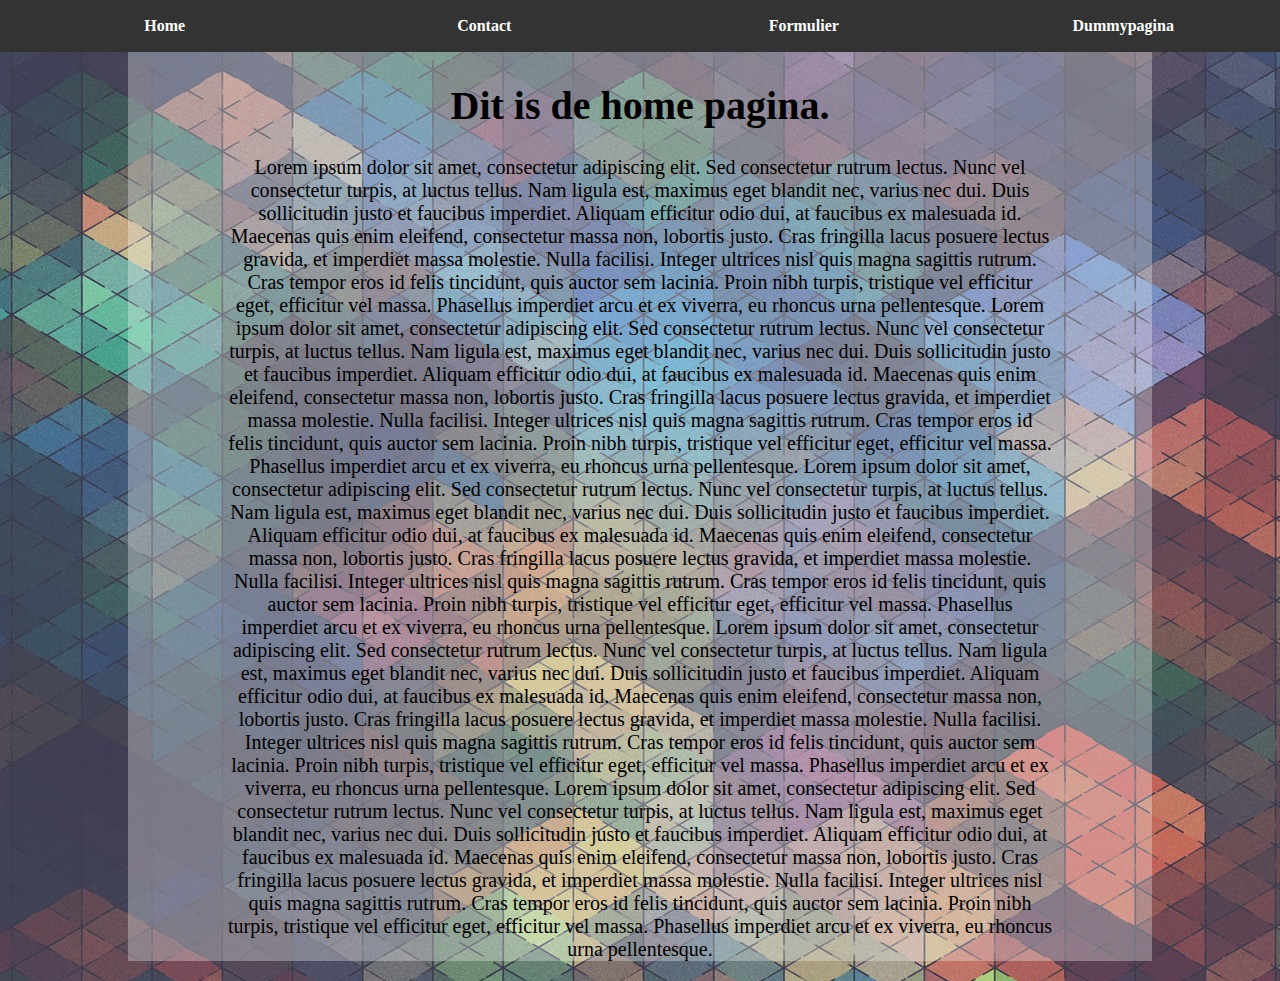
<file: index.html>
<html>

<head>
<title>Onze website</title>

<link rel="stylesheet" type="text/css" href="css.css" media="screen" />
<link rel="stylesheet" href="C:\Users\Mitch\Desktop\Informatie Uitwisseling\Web opdracht\Webopdracht-IUW/css/font-awesome.min.css">
</head>


<body>
<div ID="nav">
 <table>
  <tr>
    <th><a href="index.html" title=""><i class="fa fa-home fa-fw" aria-hidden="true"></i>&nbsp; Home</a></th>
    <th><a href="contact.html" title=""><i class="fa fa-book fa-fw" aria-hidden="true"></i>&nbsp; Contact</a></th> 
    <th><a href="formulier.html" title=""><i class="fa fa-pencil fa-fw" aria-hidden="true"></i>&nbsp; Formulier</a></th>
	<th><a href="dummypagina2.html" title=""><i class="fa fa-cog fa-fw" aria-hidden="true"></i>&nbsp; Dummypagina</a></th>
  </tr>
 </table>
</div>

<div ID="maincontent">
<h1>Dit is de home pagina.</h1>
<p> 
Lorem ipsum dolor sit amet, consectetur adipiscing elit. Sed consectetur rutrum lectus. Nunc vel consectetur turpis, at luctus tellus. Nam ligula est, maximus eget blandit nec, varius nec dui. Duis sollicitudin justo et faucibus imperdiet. Aliquam efficitur odio dui, at faucibus ex malesuada id. Maecenas quis enim eleifend, consectetur massa non, lobortis justo. Cras fringilla lacus posuere lectus gravida, et imperdiet massa molestie. Nulla facilisi. Integer ultrices nisl quis magna sagittis rutrum. Cras tempor eros id felis tincidunt, quis auctor sem lacinia. Proin nibh turpis, tristique vel efficitur eget, efficitur vel massa. Phasellus imperdiet arcu et ex viverra, eu rhoncus urna pellentesque.
Lorem ipsum dolor sit amet, consectetur adipiscing elit. Sed consectetur rutrum lectus. Nunc vel consectetur turpis, at luctus tellus. Nam ligula est, maximus eget blandit nec, varius nec dui. Duis sollicitudin justo et faucibus imperdiet. Aliquam efficitur odio dui, at faucibus ex malesuada id. Maecenas quis enim eleifend, consectetur massa non, lobortis justo. Cras fringilla lacus posuere lectus gravida, et imperdiet massa molestie. Nulla facilisi. Integer ultrices nisl quis magna sagittis rutrum. Cras tempor eros id felis tincidunt, quis auctor sem lacinia. Proin nibh turpis, tristique vel efficitur eget, efficitur vel massa. Phasellus imperdiet arcu et ex viverra, eu rhoncus urna pellentesque.
Lorem ipsum dolor sit amet, consectetur adipiscing elit. Sed consectetur rutrum lectus. Nunc vel consectetur turpis, at luctus tellus. Nam ligula est, maximus eget blandit nec, varius nec dui. Duis sollicitudin justo et faucibus imperdiet. Aliquam efficitur odio dui, at faucibus ex malesuada id. Maecenas quis enim eleifend, consectetur massa non, lobortis justo. Cras fringilla lacus posuere lectus gravida, et imperdiet massa molestie. Nulla facilisi. Integer ultrices nisl quis magna sagittis rutrum. Cras tempor eros id felis tincidunt, quis auctor sem lacinia. Proin nibh turpis, tristique vel efficitur eget, efficitur vel massa. Phasellus imperdiet arcu et ex viverra, eu rhoncus urna pellentesque.
Lorem ipsum dolor sit amet, consectetur adipiscing elit. Sed consectetur rutrum lectus. Nunc vel consectetur turpis, at luctus tellus. Nam ligula est, maximus eget blandit nec, varius nec dui. Duis sollicitudin justo et faucibus imperdiet. Aliquam efficitur odio dui, at faucibus ex malesuada id. Maecenas quis enim eleifend, consectetur massa non, lobortis justo. Cras fringilla lacus posuere lectus gravida, et imperdiet massa molestie. Nulla facilisi. Integer ultrices nisl quis magna sagittis rutrum. Cras tempor eros id felis tincidunt, quis auctor sem lacinia. Proin nibh turpis, tristique vel efficitur eget, efficitur vel massa. Phasellus imperdiet arcu et ex viverra, eu rhoncus urna pellentesque.
Lorem ipsum dolor sit amet, consectetur adipiscing elit. Sed consectetur rutrum lectus. Nunc vel consectetur turpis, at luctus tellus. Nam ligula est, maximus eget blandit nec, varius nec dui. Duis sollicitudin justo et faucibus imperdiet. Aliquam efficitur odio dui, at faucibus ex malesuada id. Maecenas quis enim eleifend, consectetur massa non, lobortis justo. Cras fringilla lacus posuere lectus gravida, et imperdiet massa molestie. Nulla facilisi. Integer ultrices nisl quis magna sagittis rutrum. Cras tempor eros id felis tincidunt, quis auctor sem lacinia. Proin nibh turpis, tristique vel efficitur eget, efficitur vel massa. Phasellus imperdiet arcu et ex viverra, eu rhoncus urna pellentesque.


</p>
</div>



</body>
</html>
</file>
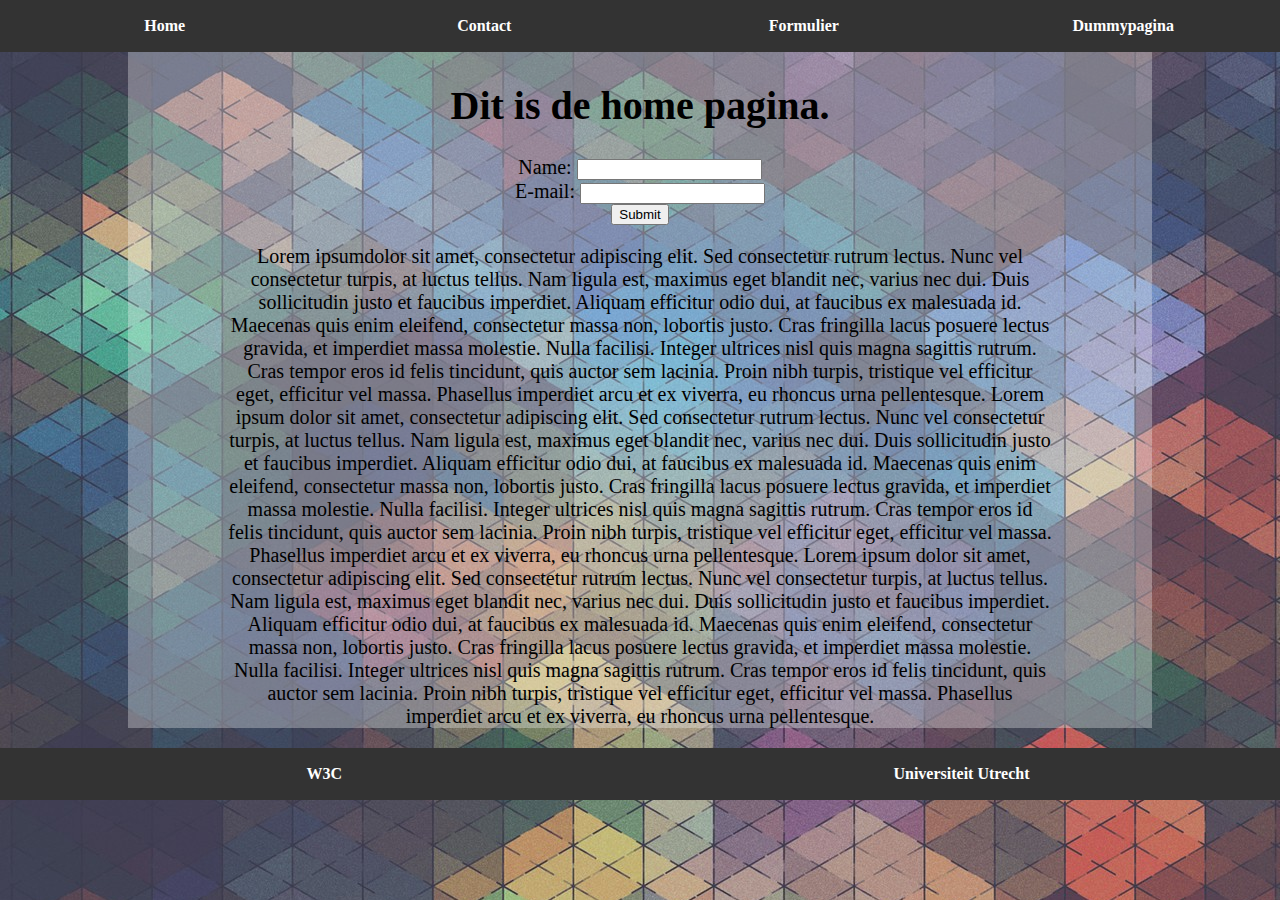
<file: contact.html>
<html>

<head>
<title>Onze website</title>

<link rel="stylesheet" type="text/css" href="css.css" media="screen" />
<link rel="stylesheet" href="C:\Users\Mitch\Desktop\Informatie Uitwisseling\Web opdracht\Webopdracht-IUW/css/font-awesome.min.css">
</head>


<body>

<div ID="nav">
 <table>
  <tr>
    <th><a href="index.html" title=""><i class="fa fa-home fa-fw" aria-hidden="true"></i>&nbsp; Home</a></th>
    <th><a href="contact.html" title=""><i class="fa fa-book fa-fw" aria-hidden="true"></i>&nbsp; Contact</a></th> 
    <th><a href="formulier.html" title=""><i class="fa fa-pencil fa-fw" aria-hidden="true"></i>&nbsp; Formulier</a></th>
	<th><a href="dummypagina2.html" title=""><i class="fa fa-cog fa-fw" aria-hidden="true"></i>&nbsp; Dummypagina</a></th>
  </tr>
 </table>
</div>

<div ID="maincontent">
<h1>Dit is de home pagina.</h1>
<p> 

<form action="welcome.php" method="post">
Name: <input type="text" name="name"><br>
E-mail: <input type="text" name="email"><br>
<input type="submit">
</form>

Lorem ipsumdolor sit amet, consectetur adipiscing elit. Sed consectetur rutrum lectus. Nunc vel consectetur turpis, at luctus tellus. Nam ligula est, maximus eget blandit nec, varius nec dui. Duis sollicitudin justo et faucibus imperdiet. Aliquam efficitur odio dui, at faucibus ex malesuada id. Maecenas quis enim eleifend, consectetur massa non, lobortis justo. Cras fringilla lacus posuere lectus gravida, et imperdiet massa molestie. Nulla facilisi. Integer ultrices nisl quis magna sagittis rutrum. Cras tempor eros id felis tincidunt, quis auctor sem lacinia. Proin nibh turpis, tristique vel efficitur eget, efficitur vel massa. Phasellus imperdiet arcu et ex viverra, eu rhoncus urna pellentesque.
Lorem ipsum dolor sit amet, consectetur adipiscing elit. Sed consectetur rutrum lectus. Nunc vel consectetur turpis, at luctus tellus. Nam ligula est, maximus eget blandit nec, varius nec dui. Duis sollicitudin justo et faucibus imperdiet. Aliquam efficitur odio dui, at faucibus ex malesuada id. Maecenas quis enim eleifend, consectetur massa non, lobortis justo. Cras fringilla lacus posuere lectus gravida, et imperdiet massa molestie. Nulla facilisi. Integer ultrices nisl quis magna sagittis rutrum. Cras tempor eros id felis tincidunt, quis auctor sem lacinia. Proin nibh turpis, tristique vel efficitur eget, efficitur vel massa. Phasellus imperdiet arcu et ex viverra, eu rhoncus urna pellentesque.
Lorem ipsum dolor sit amet, consectetur adipiscing elit. Sed consectetur rutrum lectus. Nunc vel consectetur turpis, at luctus tellus. Nam ligula est, maximus eget blandit nec, varius nec dui. Duis sollicitudin justo et faucibus imperdiet. Aliquam efficitur odio dui, at faucibus ex malesuada id. Maecenas quis enim eleifend, consectetur massa non, lobortis justo. Cras fringilla lacus posuere lectus gravida, et imperdiet massa molestie. Nulla facilisi. Integer ultrices nisl quis magna sagittis rutrum. Cras tempor eros id felis tincidunt, quis auctor sem lacinia. Proin nibh turpis, tristique vel efficitur eget, efficitur vel massa. Phasellus imperdiet arcu et ex viverra, eu rhoncus urna pellentesque.

</p>
</div>

<div ID="footer">
<table>
		 
		 <tr>
		 <th> <a href="http://www.w3.org/standards/webdesign/htmlcss.html"><i class="fa fa-home fa-fw" aria-hidden="true"></i>&nbsp; W3C </a> </td>
		 <th> <a href="https://www.uu.nl/"><i class="fa fa-home fa-fw" aria-hidden="true"></i>&nbsp;Universiteit Utrecht </a> </td>
		 </tr>
		
		 </table>	 


</body>
</html>
</file>
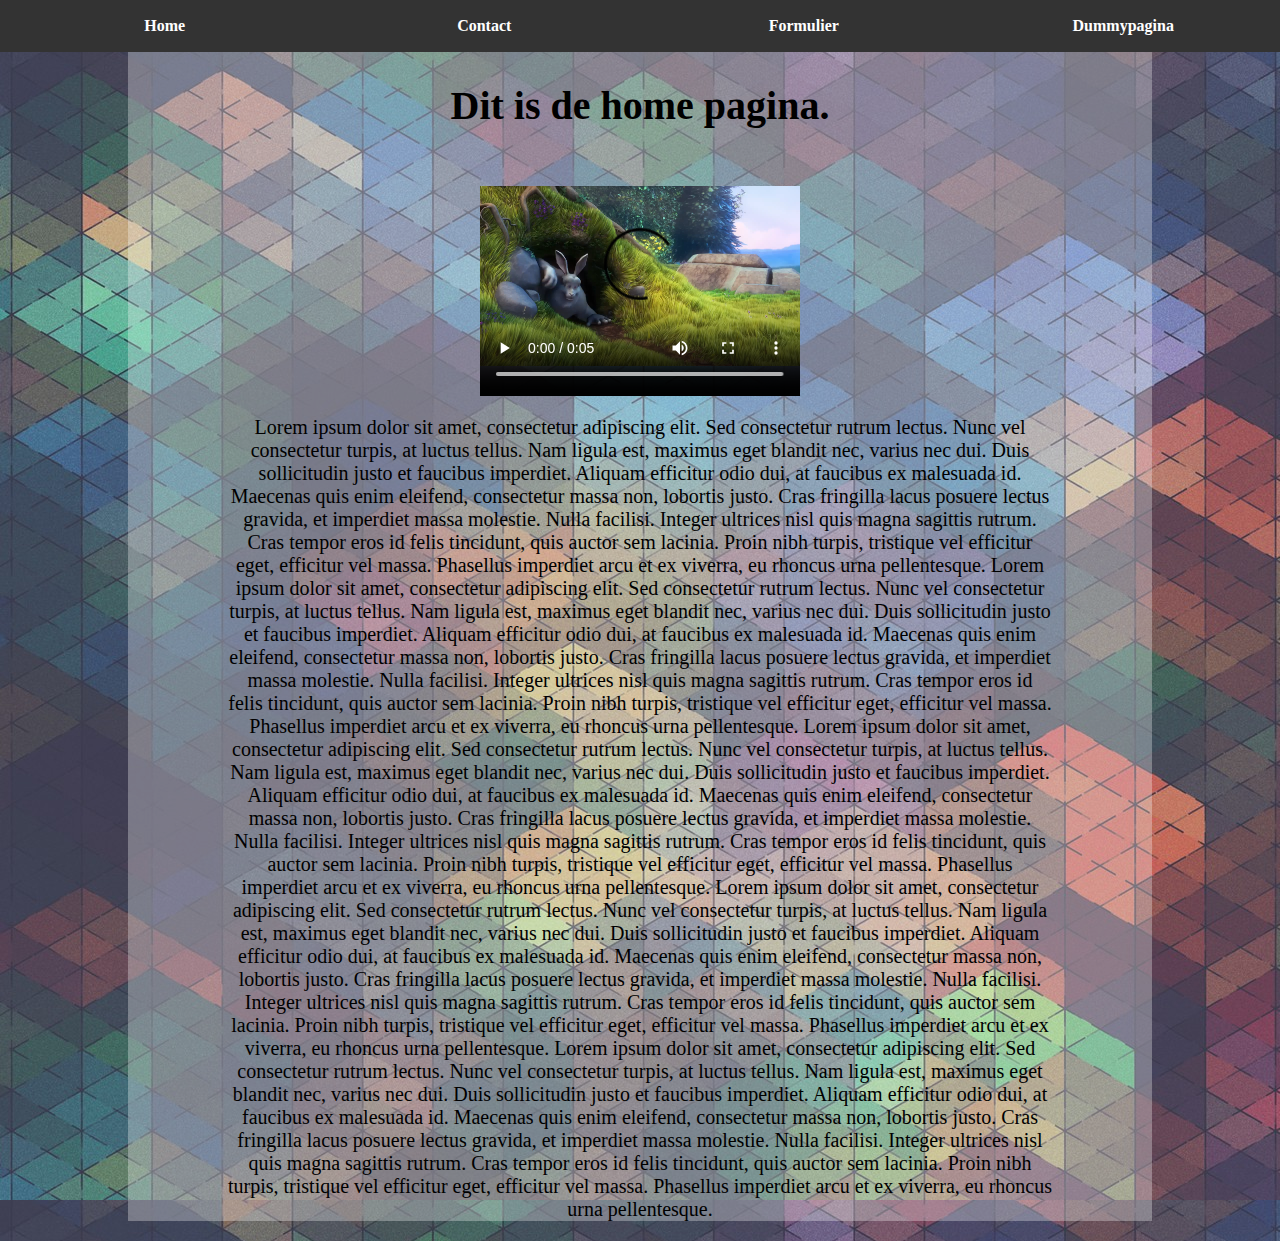
<file: dummypagina2.html>
<html>

<head>
<title>Onze website</title>

<link rel="stylesheet" type="text/css" href="css.css" media="screen" />
<link rel="stylesheet" href="C:\Users\Mitch\Desktop\Informatie Uitwisseling\Web opdracht\Webopdracht-IUW/css/font-awesome.min.css">
</head>


<body>
<div ID="nav">
 <table>
  <tr>
    <th><a href="index.html" title=""><i class="fa fa-home fa-fw" aria-hidden="true"></i>&nbsp; Home</a></th>
    <th><a href="contact.html" title=""><i class="fa fa-book fa-fw" aria-hidden="true"></i>&nbsp; Contact</a></th> 
    <th><a href="formulier.html" title=""><i class="fa fa-pencil fa-fw" aria-hidden="true"></i>&nbsp; Formulier</a></th>
	<th><a href="dummypagina2.html" title=""><i class="fa fa-cog fa-fw" aria-hidden="true"></i>&nbsp; Dummypagina</a></th>
  </tr>
 </table>
    
</div>


<div ID="maincontent">
<h1>Dit is de home pagina.</h1>
<video width="320" height="240" controls>
  <source src="movie.mp4" type="video/mp4">
  <source src="movie.ogg" type="video/ogg">
</video>
<p> 
Lorem ipsum dolor sit amet, consectetur adipiscing elit. Sed consectetur rutrum lectus. Nunc vel consectetur turpis, at luctus tellus. Nam ligula est, maximus eget blandit nec, varius nec dui. Duis sollicitudin justo et faucibus imperdiet. Aliquam efficitur odio dui, at faucibus ex malesuada id. Maecenas quis enim eleifend, consectetur massa non, lobortis justo. Cras fringilla lacus posuere lectus gravida, et imperdiet massa molestie. Nulla facilisi. Integer ultrices nisl quis magna sagittis rutrum. Cras tempor eros id felis tincidunt, quis auctor sem lacinia. Proin nibh turpis, tristique vel efficitur eget, efficitur vel massa. Phasellus imperdiet arcu et ex viverra, eu rhoncus urna pellentesque.
Lorem ipsum dolor sit amet, consectetur adipiscing elit. Sed consectetur rutrum lectus. Nunc vel consectetur turpis, at luctus tellus. Nam ligula est, maximus eget blandit nec, varius nec dui. Duis sollicitudin justo et faucibus imperdiet. Aliquam efficitur odio dui, at faucibus ex malesuada id. Maecenas quis enim eleifend, consectetur massa non, lobortis justo. Cras fringilla lacus posuere lectus gravida, et imperdiet massa molestie. Nulla facilisi. Integer ultrices nisl quis magna sagittis rutrum. Cras tempor eros id felis tincidunt, quis auctor sem lacinia. Proin nibh turpis, tristique vel efficitur eget, efficitur vel massa. Phasellus imperdiet arcu et ex viverra, eu rhoncus urna pellentesque.
Lorem ipsum dolor sit amet, consectetur adipiscing elit. Sed consectetur rutrum lectus. Nunc vel consectetur turpis, at luctus tellus. Nam ligula est, maximus eget blandit nec, varius nec dui. Duis sollicitudin justo et faucibus imperdiet. Aliquam efficitur odio dui, at faucibus ex malesuada id. Maecenas quis enim eleifend, consectetur massa non, lobortis justo. Cras fringilla lacus posuere lectus gravida, et imperdiet massa molestie. Nulla facilisi. Integer ultrices nisl quis magna sagittis rutrum. Cras tempor eros id felis tincidunt, quis auctor sem lacinia. Proin nibh turpis, tristique vel efficitur eget, efficitur vel massa. Phasellus imperdiet arcu et ex viverra, eu rhoncus urna pellentesque.
Lorem ipsum dolor sit amet, consectetur adipiscing elit. Sed consectetur rutrum lectus. Nunc vel consectetur turpis, at luctus tellus. Nam ligula est, maximus eget blandit nec, varius nec dui. Duis sollicitudin justo et faucibus imperdiet. Aliquam efficitur odio dui, at faucibus ex malesuada id. Maecenas quis enim eleifend, consectetur massa non, lobortis justo. Cras fringilla lacus posuere lectus gravida, et imperdiet massa molestie. Nulla facilisi. Integer ultrices nisl quis magna sagittis rutrum. Cras tempor eros id felis tincidunt, quis auctor sem lacinia. Proin nibh turpis, tristique vel efficitur eget, efficitur vel massa. Phasellus imperdiet arcu et ex viverra, eu rhoncus urna pellentesque.
Lorem ipsum dolor sit amet, consectetur adipiscing elit. Sed consectetur rutrum lectus. Nunc vel consectetur turpis, at luctus tellus. Nam ligula est, maximus eget blandit nec, varius nec dui. Duis sollicitudin justo et faucibus imperdiet. Aliquam efficitur odio dui, at faucibus ex malesuada id. Maecenas quis enim eleifend, consectetur massa non, lobortis justo. Cras fringilla lacus posuere lectus gravida, et imperdiet massa molestie. Nulla facilisi. Integer ultrices nisl quis magna sagittis rutrum. Cras tempor eros id felis tincidunt, quis auctor sem lacinia. Proin nibh turpis, tristique vel efficitur eget, efficitur vel massa. Phasellus imperdiet arcu et ex viverra, eu rhoncus urna pellentesque.


</p>
</div>



</body>
</html>
</file>
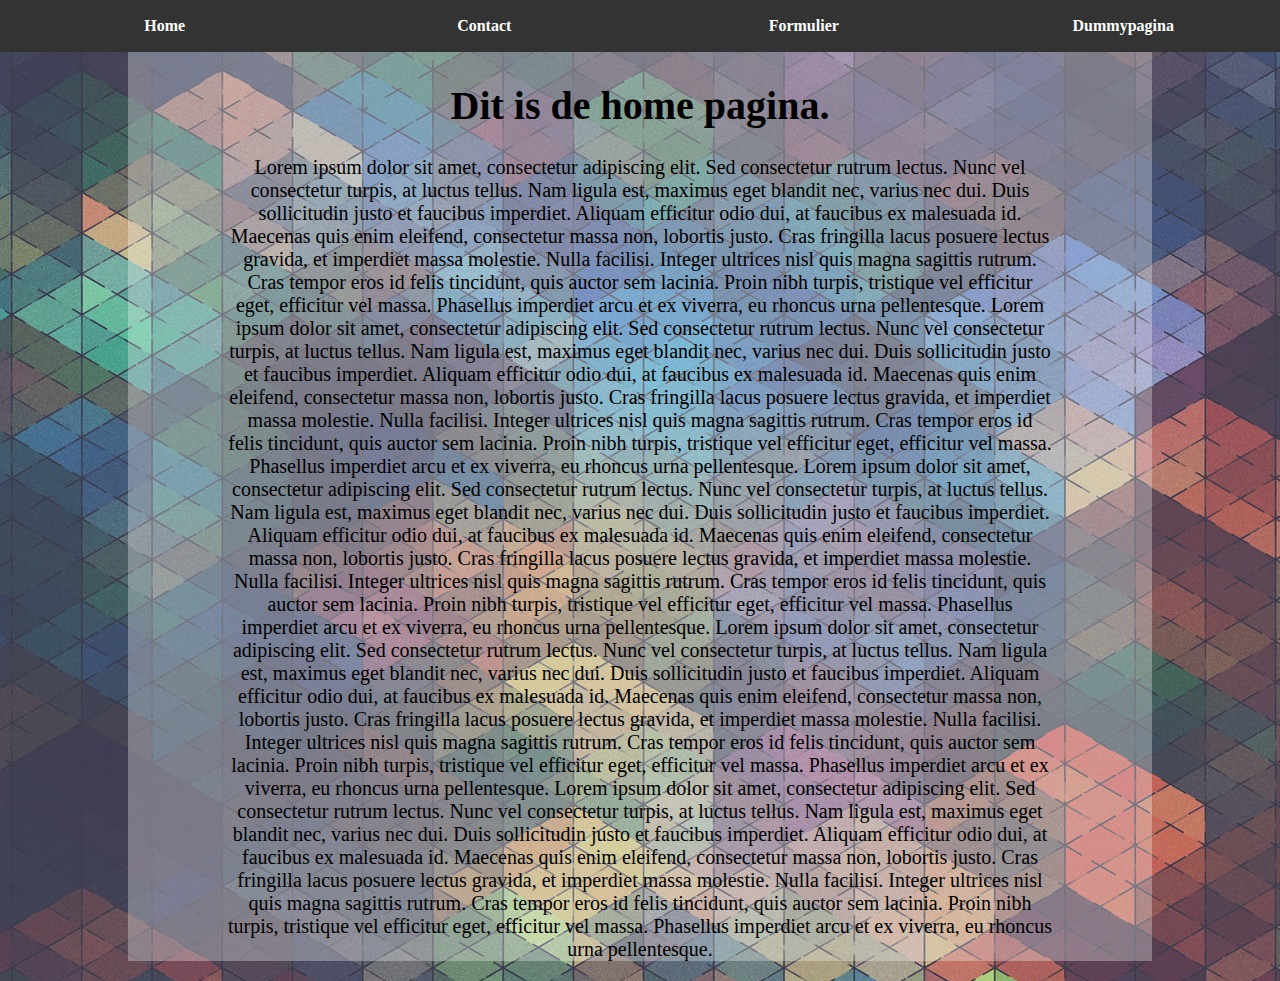
<file: formulier.html>
<html>

<head>
<title>Onze website</title>

<link rel="stylesheet" type="text/css" href="css.css" media="screen" />
<link rel="stylesheet" href="C:\Users\Mitch\Desktop\Informatie Uitwisseling\Web opdracht\Webopdracht-IUW/css/font-awesome.min.css">
</head>


<body>
<div ID="nav">
 <table>
  <tr>
    <th><a href="index.html" title=""><i class="fa fa-home fa-fw" aria-hidden="true"></i>&nbsp; Home</a></th>
    <th><a href="contact.html" title=""><i class="fa fa-book fa-fw" aria-hidden="true"></i>&nbsp; Contact</a></th> 
    <th><a href="formulier.html" title=""><i class="fa fa-pencil fa-fw" aria-hidden="true"></i>&nbsp; Formulier</a></th>
	<th><a href="dummypagina2.html" title=""><i class="fa fa-cog fa-fw" aria-hidden="true"></i>&nbsp; Dummypagina</a></th>
  </tr>
 </table>
</div>

<div ID="maincontent">
<h1>Dit is de home pagina.</h1>
<p> 
Lorem ipsum dolor sit amet, consectetur adipiscing elit. Sed consectetur rutrum lectus. Nunc vel consectetur turpis, at luctus tellus. Nam ligula est, maximus eget blandit nec, varius nec dui. Duis sollicitudin justo et faucibus imperdiet. Aliquam efficitur odio dui, at faucibus ex malesuada id. Maecenas quis enim eleifend, consectetur massa non, lobortis justo. Cras fringilla lacus posuere lectus gravida, et imperdiet massa molestie. Nulla facilisi. Integer ultrices nisl quis magna sagittis rutrum. Cras tempor eros id felis tincidunt, quis auctor sem lacinia. Proin nibh turpis, tristique vel efficitur eget, efficitur vel massa. Phasellus imperdiet arcu et ex viverra, eu rhoncus urna pellentesque.
Lorem ipsum dolor sit amet, consectetur adipiscing elit. Sed consectetur rutrum lectus. Nunc vel consectetur turpis, at luctus tellus. Nam ligula est, maximus eget blandit nec, varius nec dui. Duis sollicitudin justo et faucibus imperdiet. Aliquam efficitur odio dui, at faucibus ex malesuada id. Maecenas quis enim eleifend, consectetur massa non, lobortis justo. Cras fringilla lacus posuere lectus gravida, et imperdiet massa molestie. Nulla facilisi. Integer ultrices nisl quis magna sagittis rutrum. Cras tempor eros id felis tincidunt, quis auctor sem lacinia. Proin nibh turpis, tristique vel efficitur eget, efficitur vel massa. Phasellus imperdiet arcu et ex viverra, eu rhoncus urna pellentesque.
Lorem ipsum dolor sit amet, consectetur adipiscing elit. Sed consectetur rutrum lectus. Nunc vel consectetur turpis, at luctus tellus. Nam ligula est, maximus eget blandit nec, varius nec dui. Duis sollicitudin justo et faucibus imperdiet. Aliquam efficitur odio dui, at faucibus ex malesuada id. Maecenas quis enim eleifend, consectetur massa non, lobortis justo. Cras fringilla lacus posuere lectus gravida, et imperdiet massa molestie. Nulla facilisi. Integer ultrices nisl quis magna sagittis rutrum. Cras tempor eros id felis tincidunt, quis auctor sem lacinia. Proin nibh turpis, tristique vel efficitur eget, efficitur vel massa. Phasellus imperdiet arcu et ex viverra, eu rhoncus urna pellentesque.
Lorem ipsum dolor sit amet, consectetur adipiscing elit. Sed consectetur rutrum lectus. Nunc vel consectetur turpis, at luctus tellus. Nam ligula est, maximus eget blandit nec, varius nec dui. Duis sollicitudin justo et faucibus imperdiet. Aliquam efficitur odio dui, at faucibus ex malesuada id. Maecenas quis enim eleifend, consectetur massa non, lobortis justo. Cras fringilla lacus posuere lectus gravida, et imperdiet massa molestie. Nulla facilisi. Integer ultrices nisl quis magna sagittis rutrum. Cras tempor eros id felis tincidunt, quis auctor sem lacinia. Proin nibh turpis, tristique vel efficitur eget, efficitur vel massa. Phasellus imperdiet arcu et ex viverra, eu rhoncus urna pellentesque.
Lorem ipsum dolor sit amet, consectetur adipiscing elit. Sed consectetur rutrum lectus. Nunc vel consectetur turpis, at luctus tellus. Nam ligula est, maximus eget blandit nec, varius nec dui. Duis sollicitudin justo et faucibus imperdiet. Aliquam efficitur odio dui, at faucibus ex malesuada id. Maecenas quis enim eleifend, consectetur massa non, lobortis justo. Cras fringilla lacus posuere lectus gravida, et imperdiet massa molestie. Nulla facilisi. Integer ultrices nisl quis magna sagittis rutrum. Cras tempor eros id felis tincidunt, quis auctor sem lacinia. Proin nibh turpis, tristique vel efficitur eget, efficitur vel massa. Phasellus imperdiet arcu et ex viverra, eu rhoncus urna pellentesque.


</p>
</div>



</body>
</html>
</file>
<file: css.css>
body {
    margin: 0px;
	font-family: calibri;
	font-size: 20px;
	background-image: url("afbeeldingen/achtergrond.jpg");
    background-repeat: repeat;
	background-position: static;
}

#nav table {
		list-style-type: none;
		overflow: hidden;
		background-color: #333;		
		width: 100%;
		height: 05%;
		position: fixed;
		top: 0px;
		
		
		}

		th {
		float: center;
		width: 25%;
		}

		th a {
		display: block;
		color: white;
		text-align: center;
		padding: 14px 16px;
		text-decoration: none;
		}

		th a:hover:not(.active) {
		background-color: #3CB371;
		}

#footer table {
		list-style-type: none;
		padding: 0;
		overflow: hidden;
		background-color: #333;		
		top: 0;
		width: 100%;
		
		}

		th {
		float: center;
		width: 25%;
		}

		th a {
		display: block;
		color: white;
		text-align: center;
		padding: 14px 16px;
		text-decoration: none;
		}

		th a:hover:not(.active) {
		background-color: #333;
		color: #3CB371;
		}
		
a:link, a:visited {
    background-color: #333;
    color: white;
    padding: 14px 25px;
    text-align: center;
    text-decoration: none;
    display: inline-block;
}


a:hover, a:active {
    background-color: #333;
	color: 3CB371;
}

#maincontent
{ 	text-align: center;
	margin-left: 10%;
	margin-top: 5px;
	margin-right: 10%;
	padding-left:100px;
	padding-right:100px;
	padding-top: 50px;
	height: height;
	background: rgba(255, 255, 255, 0.3) ;

}
</file>
